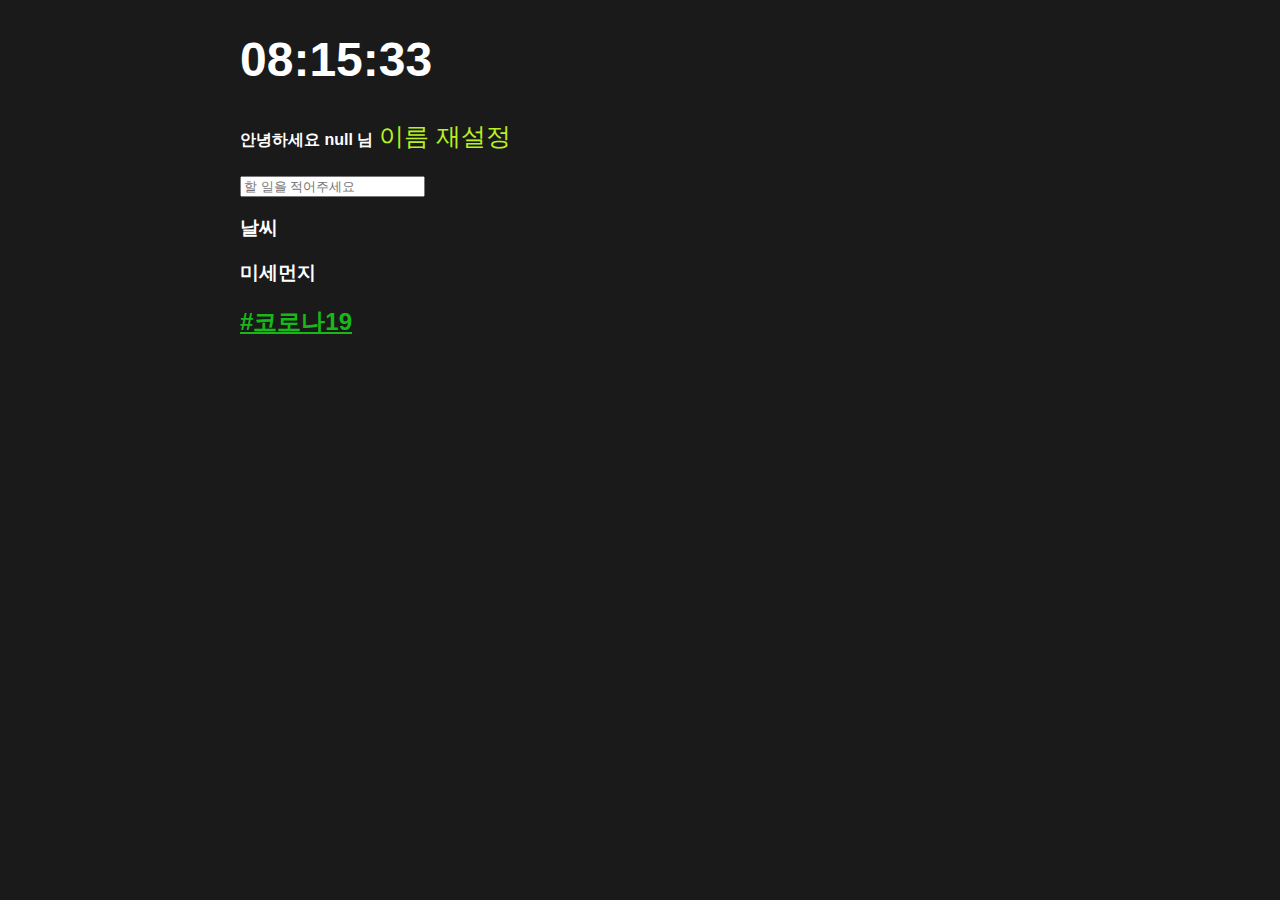
<file: index.html>
<!DOCTYPE html>
<html>
  <head>
    <meta charset="utf-8">
    <meta name="viewport" content="width=device-width">
    <title>Cloud Webservice </title>
    <link href="style.css" rel="stylesheet" type="text/css" />
  </head>
  <body>
    <div class = "js-clock">
      <h1>00:00</h1>
    </div>
    <form class= "js-form form">
      <input type = "text" placeholder = "성함을 알려주세요 ? " />
    </form>
    <h4 class = "js-greetings greetings"></h4>
    <form  class="js-toDoForm">
      <input type = "text" placeholder="할 일을 적어주세요 "/>
    </form>
    <ul class = "js-toDoList">
      
    </ul>
    <h3>날씨</h3>
    <span class = "js-weather">

    </span>
    <h3>미세먼지</h3>
    <ul class = "js-dust">

    </ul>
    <h2>
      <a href = "covid.html">#코로나19</a>
    </h2>

    <script src="clock.js"></script>
    <script src = "greeting.js"></script>
    <script src = "todo.js"></script>
    <script src = "dust_weather.js"></script>


  </body>
</html>
</file>
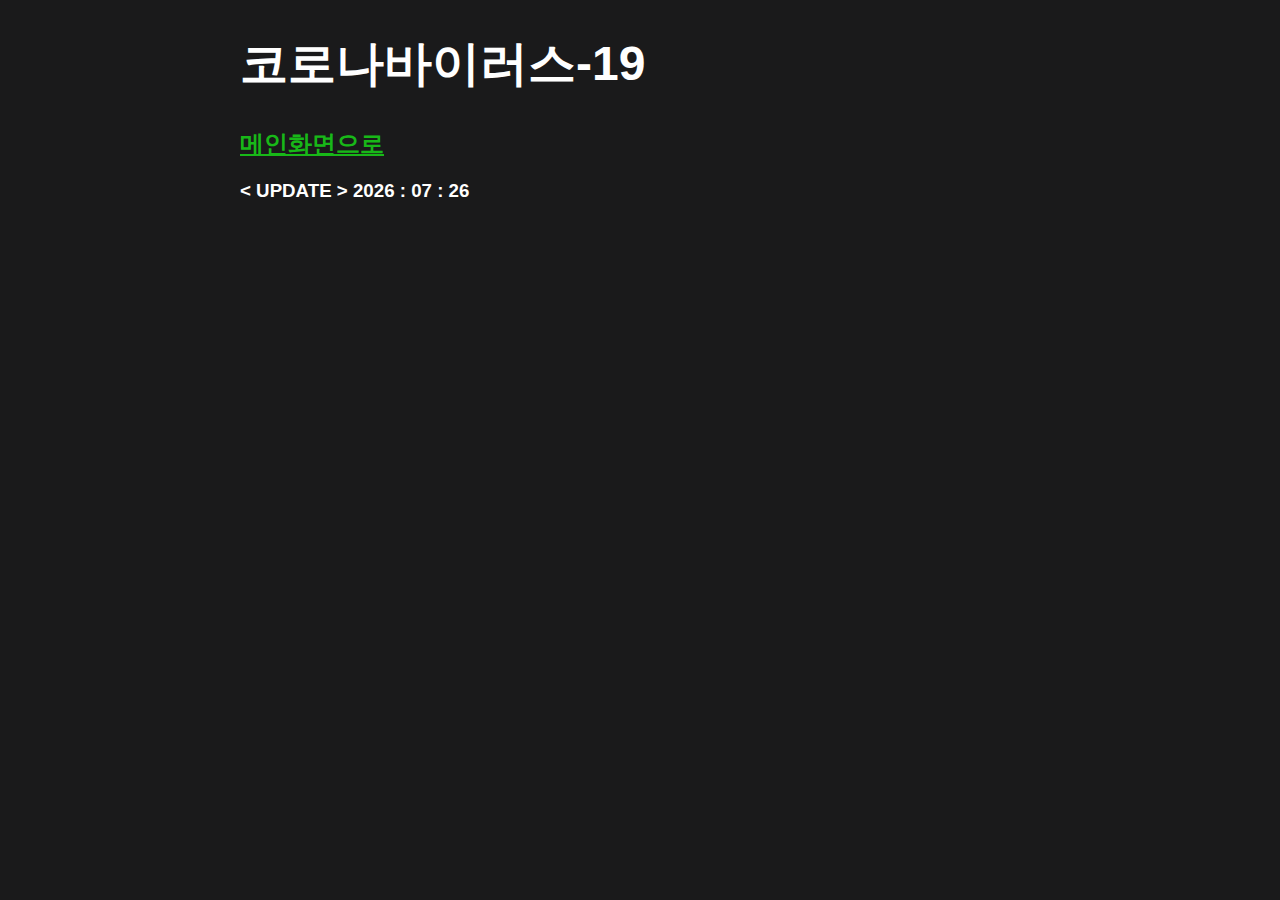
<file: covid.html>
<!DOCTYPE html>
<html>
    <head>
        <meta charset="utf-8">
        <meta name="viewport" content="width=device-width">
        <link href ="style.css" rel="stylesheet" type="text/css"/>
        <title>Cloud Web Service</title>
    </head>
    <body>
        <h1>
            코로나바이러스-19
        </h1>
        <h2>
            <a href="index.html">메인화면으로</a>
        </h2>
        <h3 id="updateAt">

        </h3>
        <h3>
            <ul id = "js-totalCovid">

            </ul>
        </h3>
        <h4>
            <ul id = "js-covidList">

            </ul>
        </h4>
        <script src="covid.js"></script>
    </body>
</html>
</file>
<file: style.css>
body{
  background-color: #1a1a1b;
  margin: 0 auto;
  width: 800px;
  
  color:white;
}
*{
  font-family:Century Gothic, sans-serif;
}
a{
  color:#18b818
}
span{
  margin: auto;
}
h1{
  font-size : 48px;
}
ul{
  list-style: none;
  line-height: 20px;
}
button{
  font-size: 25px;
  color : #b8f020;
  border-style: none;
  background-color: transparent;
  animation: fadeIn 0.5s linear;
}
.greetings{
    display:none;
  }
  .form{
    display : none;
  }
  .showing{
    display:block;
  }
  .bgImage{
    position: absolute;
    top:0;
    left: 0;
    width : 100%;
    height : 100%;
    z-index: -1;
    animation: fadeIn 0.5s linear;
  }
  @keyframes fadeIn{
    from {
      opacity: 0;
    }
    to{
      opacity: 1;
    }
  }
</file>
